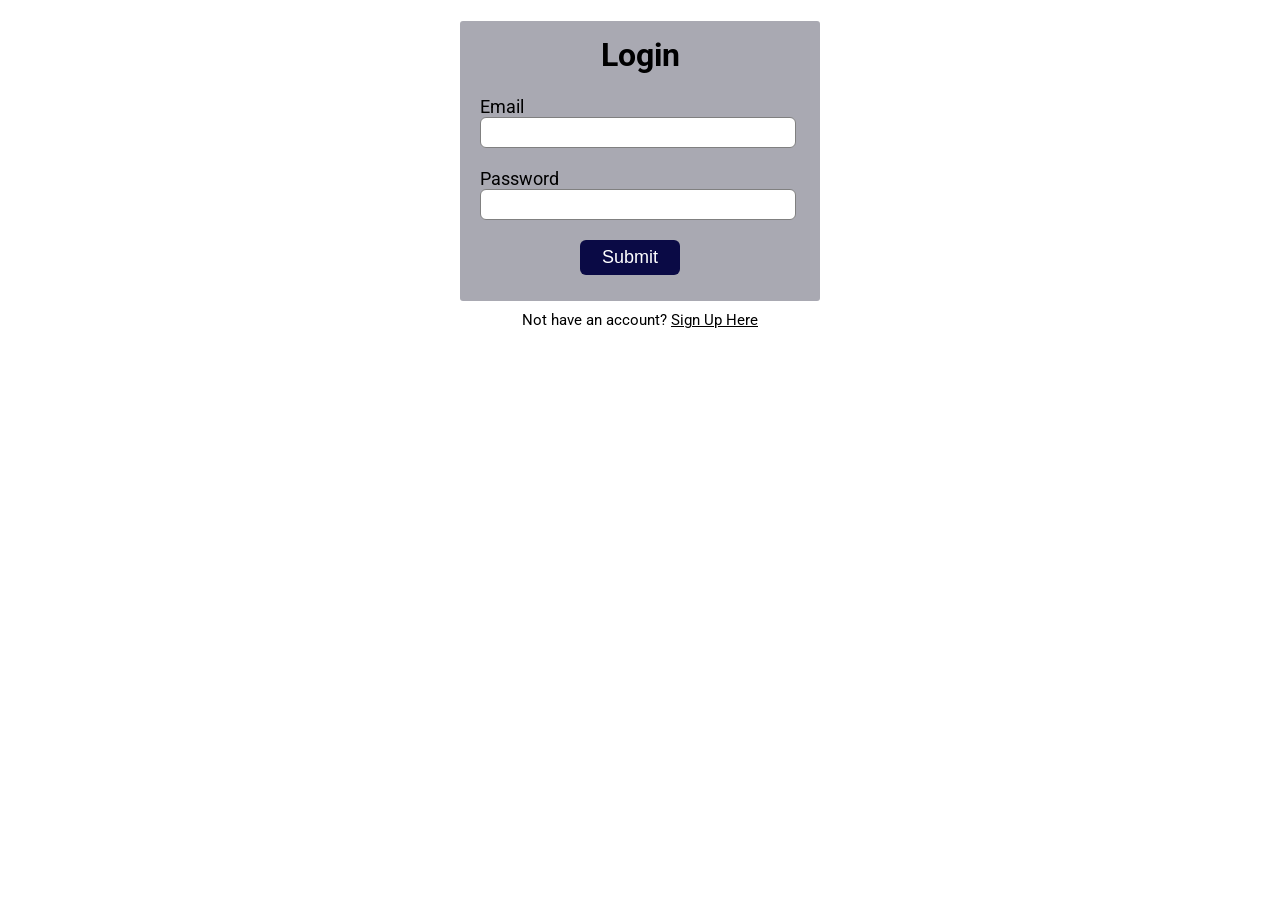
<file: view/index.html>
<!DOCTYPE html>
<html lang="en">
  <head>
    <title>Login</title>
    <link rel="stylesheet" href="css/login.css" />
    <link
      href="https://fonts.googleapis.com/css2?family=Roboto:wght@300&display=swap" rel="stylesheet"
    />
  </head>
  <body>
    <div class="login-box">
      <h1>Login</h1>
      <form>
        <label>Email</label>
        <input type="email" id = "email" />
        <label>Password</label>
        <input type="password" id = "pw" />
        <input type="button" value="Submit" onclick="login()" />
    </form>
    </div>
    <p class="para-2">
      Not have an account? <a href="signup.html">Sign Up Here</a>
    </p>
    <script src="js/login.js"></script>
   
  </body>
</html>
</file>
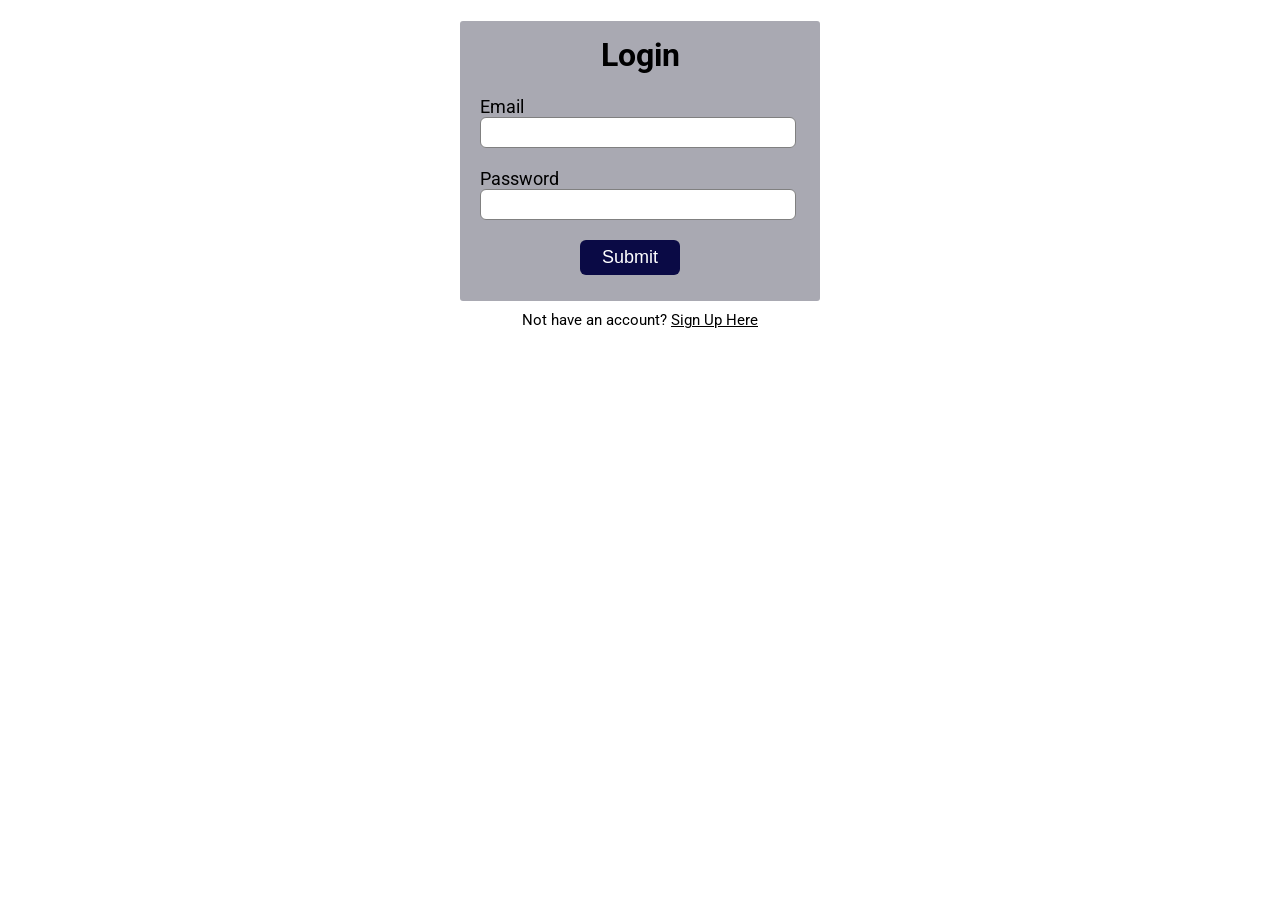
<file: view/course.html>
<!DOCTYPE html>
<html lang="en">
<head>
    <meta charset="UTF-8">
    <meta http-equiv="X-UA-Compatible" content="IE=edge">
    <meta name="viewport" content="width=device-width, initial-scale=1.0">
    <link rel="stylesheet" href="css/base.css">
    <script src="js/auth.js"></script>
    <title>Course</title>
</head>
<body>
    <div class="header">
        <ul id = "menu">
            <li><a href="student.html">Student</a></li>
            <li style = "background-color: rgb(14, 14, 14)"><a href="course.html">Course</a></li>
            <li><a href="enroll.html">Enrollment</a></li>
            <li id="logout-btn" onclick="Logout()"><a href="#">Logout</a></li>
        </ul>
    </div>
    <div class="container1">
        <h3>Course Detail</h3>
        <div id="container">
            <div class="row">
                <div class="col-1">
                    <label for="cID">Course ID : </label>
                </div>
                <div class="col-2">
                    <input type="text" id="cid" name="courseID" placeholder="CSC103" >
                </div>
            </div>
            <div class="row">
                <div class="col-1">
                    <label for="cname">Course Name : </label>
                </div>
                <div class="col-2">
                    <input type="text" id="cname" name="coursename" >
                </div>
            </div>
            <br>
            <div class="row">
                <button id ="button-add" onclick="addCourse()">Add</button>
            </div>
        </div>
      </div>
      <hr width="65%">
      <div class="container2">
          <h3>Courses Available</h3>
          <table id="myTable">
              <tr>
                  <th>Course ID</th>
                  <th>Course Name</th>
                  <th></th>
                  <th></th>
              </tr>
          </table>
      </div>
    <script src="js/course.js"></script>
    <script src="js/login.js"></script>
</body>
</html>
</file>
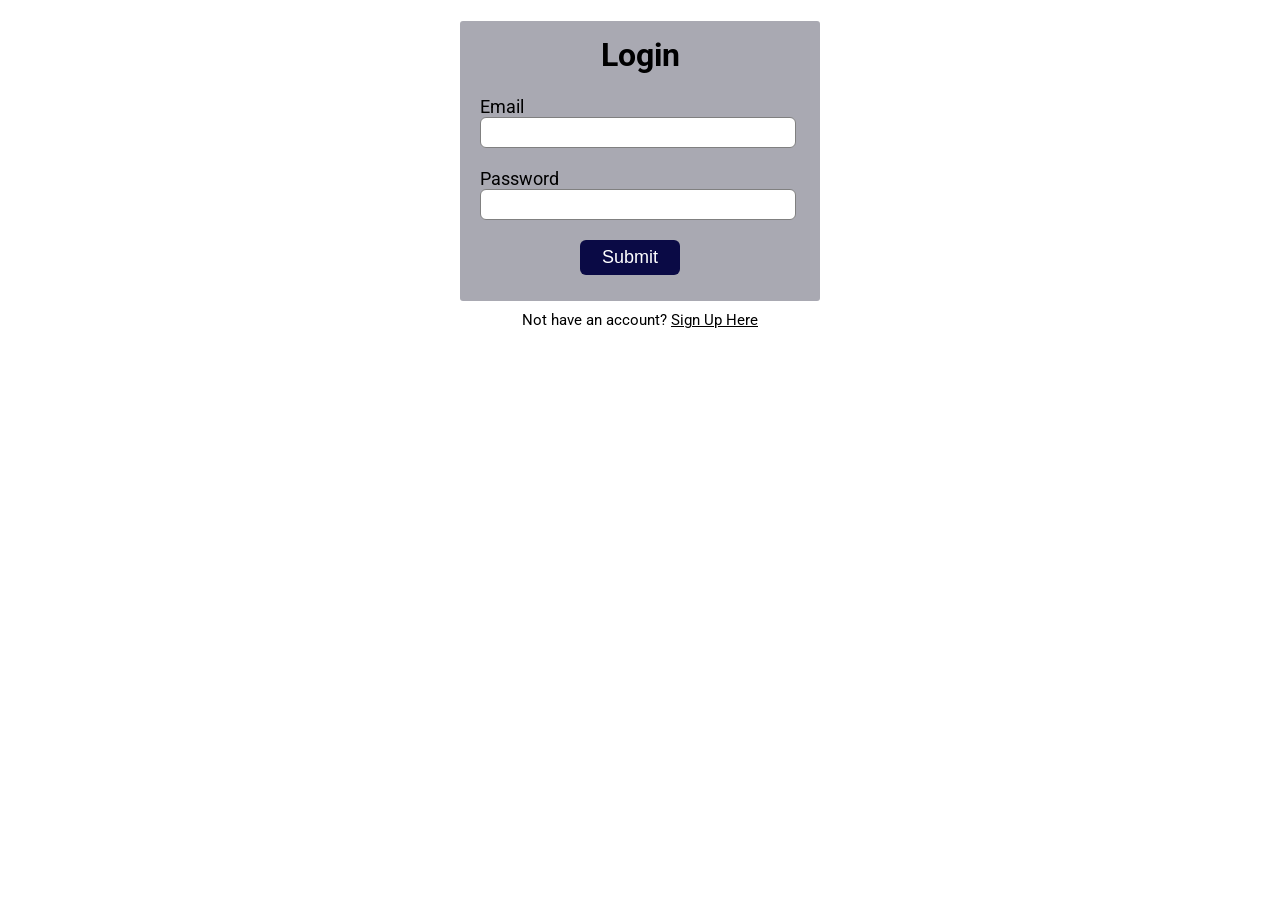
<file: view/enroll.html>
<!DOCTYPE html>
<html lang="en">
<head>
    <meta charset="UTF-8">
    <meta http-equiv="X-UA-Compatible" content="IE=edge">
    <meta name="viewport" content="width=device-width, initial-scale=1.0">
    <link rel="stylesheet" href="css/base.css">
    <script src="js/auth.js"></script>
    <title>Enroll</title>
</head>
<body>
    <div class="header">
        <ul id = "menu">
            <li><a href="student.html">Student</a></li>
            <li><a href="course.html">Course</a></li>
            <li style = "background-color: rgb(14, 14, 14)"><a href="enroll.html">Enrollment</a></li>
            <li id="logout-btn" onclick="Logout()"><a href="#">Logout</a></li>
        </ul>
    </div>
    <div class="container1">
        <h3>Enroll Student to Course</h3>
        <div>
            <div class="row">
                <div class="col-1">
                    <label for="stdEnroll">Student ID:</label>
                </div>
                <div class="col-2">
                    <select name="stdid" id="sid"></select>
                </div>
            </div>
            <div class="row">
                <div class="col-1">
                    <label for="cID">Course ID: </label>
                </div>
                <div class="col-2">
                    <select name="courseID" id="cid">
                    </select>
                </div>
            </div>
            <br>
            <div class="row">
                <button id = "enroll" onclick="addEnroll()">Enroll</button> 
            </div>
        </div>
      </div>
      <hr width="65%">
      <div class="container2">
          <h3>Enrollment Detail</h3>
          <table id = "myTable">
              <tr>
                <th>Student ID</th>
                <th>Course ID</th>
                <th>Date Enrolled</th> 
                <th></th>
              </tr>
          </table>
      </div>
    <script src="js/enroll.js"></script>
    <script src="js/login.js"></script>
   
</body>
</html>
</file>
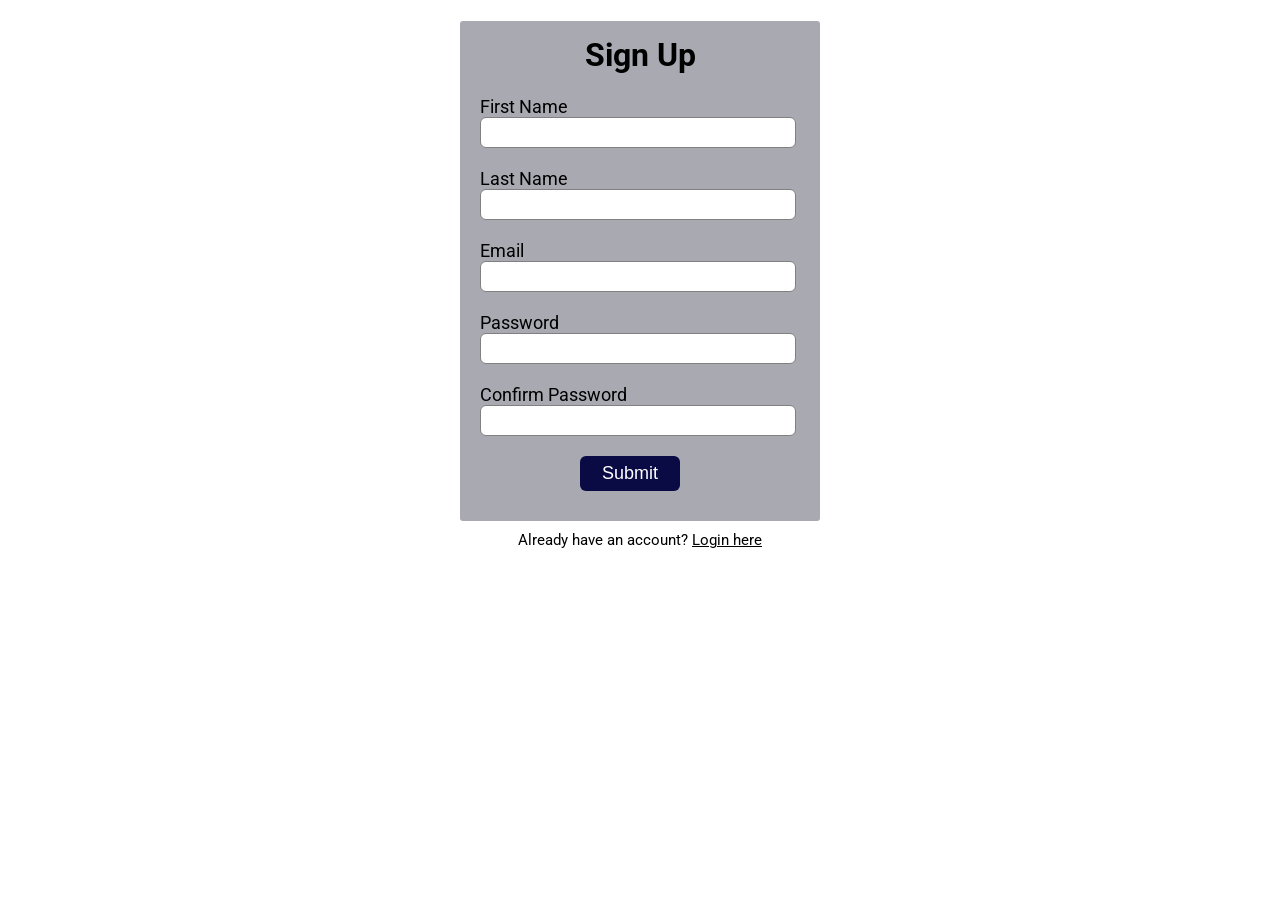
<file: view/signup.html>
<!DOCTYPE html>
<html lang="en">
  <head>
    <title>Sign Up </title>
    <link rel="stylesheet" href="css/login.css" />
    <link
      href="https://fonts.googleapis.com/css2?family=Roboto:wght@300&display=swap"
      rel="stylesheet"
    />
  </head>
  <body>
    <div class="signup-box">
      <h1>Sign Up</h1>
      <form>
        <label>First Name</label>
        <input type="text" id ="fname" placeholder="" required/>
        <label>Last Name</label>
        <input type="text" id = "lname" placeholder="" />
        <label>Email</label>
        <input type="email" id = "email"placeholder="" required/>
        <label>Password</label>
        <input type="password" id="pw1" placeholder="" required/>
        <label>Confirm Password</label>
        <input type="password" id="pw2" placeholder="" required/>
        <input type="button" onclick="signUp()" value="Submit" />
    </form>
    </div>
    <p class="para-2">
      Already have an account? <a href="index.html">Login here</a>
    </p>
    <script src="js/signup.js"></script>
  </body>
</html>
</file>
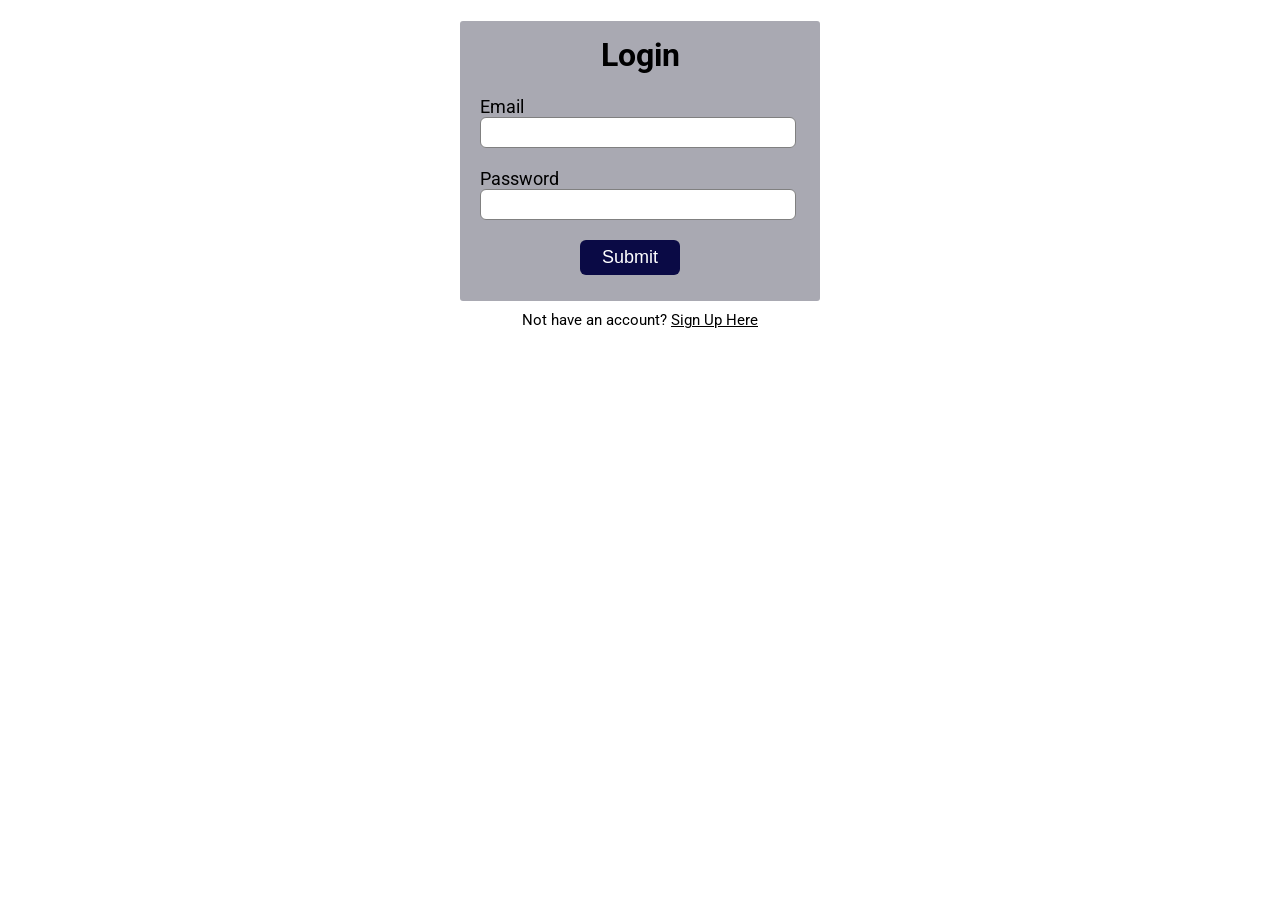
<file: view/student.html>
<!DOCTYPE html>
<html lang="en">
<head>
    <meta charset="UTF-8">
    <meta http-equiv="X-UA-Compatible" content="IE=edge">
    <meta name="viewport" content="width=device-width, initial-scale=1.0">
    <link rel="stylesheet" href="./css/base.css">
    <script src="js/auth.js"></script>
    <title>Student</title>
</head>
<body>
    <div class="header">
        <ul id = "menu">
            <li style = "background-color: rgb(14, 14, 14)" ><a href="student.html">Student</a></li>
            <li><a href="course.html">Course</a></li>
            <li><a href="enroll.html">Enrollment</a></li>
            <li id="logout-btn" onclick="Logout()"><a href="#">Logout</a></li>
        </ul>
    </div>
    <div class="container1">
        <h3>Student Details</h3>
        <div><!-- I have changed the form to div to prevent form submission-->
            <div class="row">
                <div class="col-1">
                    <label for="stdID">Student ID :</label>
                </div>
                <div class="col-2">
                    <input type="number" id="sid" name="stdID" placeholder="Ex. 20120001" >
                </div>
            </div>
            <div class="row">
                <div class="col-1">
                    <label for="fname">First Name : </label>
                </div>
                <div class="col-2">
                    <input type="text" id="fname" name="firstname" >
                </div>
            </div>
            <div class="row">
                <div class="col-1">
                    <label for="lname">Last Name : </label>
                </div>
                <div class="col-2">
                    <input type="text" id="lname" name="lastname">
                </div>
            </div>
            <div class="row">
                <div class="col-1">
                    <label for="email">Email : </label>
                </div>
                <div class="col-2">
                    <input type="email" id="email" name="stdemail">
                </div>
            </div>
            <br>
            <div class="row">
                <button id="button-add" onclick="addStudent()">Add</button>
            </div>
        </div>
      </div>
      <hr width="65%">
      <div class="container2">
          <h3>Student Registered</h3>
          <table id="myTable">
              <tr>
                  <th>Student ID</th>
                  <th>First Name</th>
                  <th>Last Name</th>
                  <th>Email</th>
                  <th></th>
                  <th></th>
              </tr>
          </table>
      </div>
    <script src="js/student.js"></script>
    <script src="js/login.js"></script>
</body>
</html>
</file>
<file: view/css/login.css>
body {
    background-color: #ffffff;
    font-family: "Roboto", sans-serif;
  }
  
  .signup-box {
    width: 360px;
    height: 500px;
    margin: auto;
    background-color:rgb(169, 169, 178);
    border-radius: 3px;
  }
  
  .login-box {
    width: 360px;
    height: 280px;
    margin: auto;
    border-radius: 3px;
    background-color: rgb(169, 169, 178);
  }
  
  h1 {
    text-align: center;
    padding-top: 15px;
  }
  
  h4 {
    text-align: center;
  }
  
  form {
    width: 300px;
    margin-left: 20px;
  }
  
  form label {
    display: flex;
    margin-top: 20px;
    font-size: 18px;
  }
  
  form input {
    width: 100%;
    padding: 7px;
    border: none;
    border: 1px solid gray;
    border-radius: 6px;
    outline: none;
  }
  input[type="button"] {
    width: 100px;
    height: 35px;
    margin-top: 20px;
    margin-left: 100px;
    border: none;
    background-color: rgb(10, 10, 69);
    color: white;
    font-size: 18px;
  }
  p {
    text-align: center;
    padding-top: 20px;
    font-size: 15px;
  }
  .para-2 {
    text-align: center;
    color: #000000;
    font-size: 15px;
    margin-top: -10px;
  }
  .para-2 a {
    color: #000000;
  }
</file>
<file: view/css/base.css>
body {
    align-items: center;
}

ul {
    list-style-type: none;
    margin: auto;
    width: 60%;
    overflow: hidden;
    background-color: rgb(10, 10, 69);
}
li {
    float: left;
}

li a {
    display: inline-block;
    color: rgb(248, 248, 248);
    text-align: center;
    padding: 12px ;
    text-decoration: none;
}

#menu > li:last-child
{
    float:right;
}

li:hover {
    background-color: rgb(14, 14, 14);
}

.container1{
    width: 35%;
    padding: 20px;
    margin: auto;
    margin-top: 1%;
    margin-bottom: 1%;
    background-color: rgb(169, 169, 178);
    border-radius: 20px;
}

.container2{
    width: 60%;
    margin: auto;
    border-radius: 10px;
}

input {
    width: 85%;
    padding: 5px;
    border: 1px solid #ccc;
    border-radius: 4px;
}

button {
    width: 20%;
    background-color: rgb(10, 10, 69);
    color: white;
    padding: 10px;
    border: none;
    border-radius: 4px;
    margin-left: 22%;
    
}
button:hover{
    background-color:rgb(20, 20, 248);
    cursor:pointer;

}
.col-1{
    float: left;
    width: 22%;
    margin-top: 5px;
}
.col-2{
    float: left;
    width: 70%;
    margin-top: 5px;
}
.row:after {
    content: "";
    display: table;
    clear: both;
}
#button-1{
    background-color: rgb(225, 60, 60);
    padding-right: 10px;
}
#button-2{
    background-color: rgb(238, 241, 44);
    padding-right: 10px;
}
table{
    /* border-collapse: collapse;   */
    width: auto;
}
th {
    border: 2px solid #dddddd06;
}
td {
    border: 2px solid #dddddd;
    padding-right: 10px;   
}

/* Responsive layout - when screen size is 720 at max*/
@media screen and (max-width: 720px) {
    .container1 {
        width: 90%;
        margin-top: 0;
    }
    .container2 {
        width: 80%;
        margin-top: 0;
    }
    .col-1, .col-2{
        width: 100%;
    }
}
</file>
